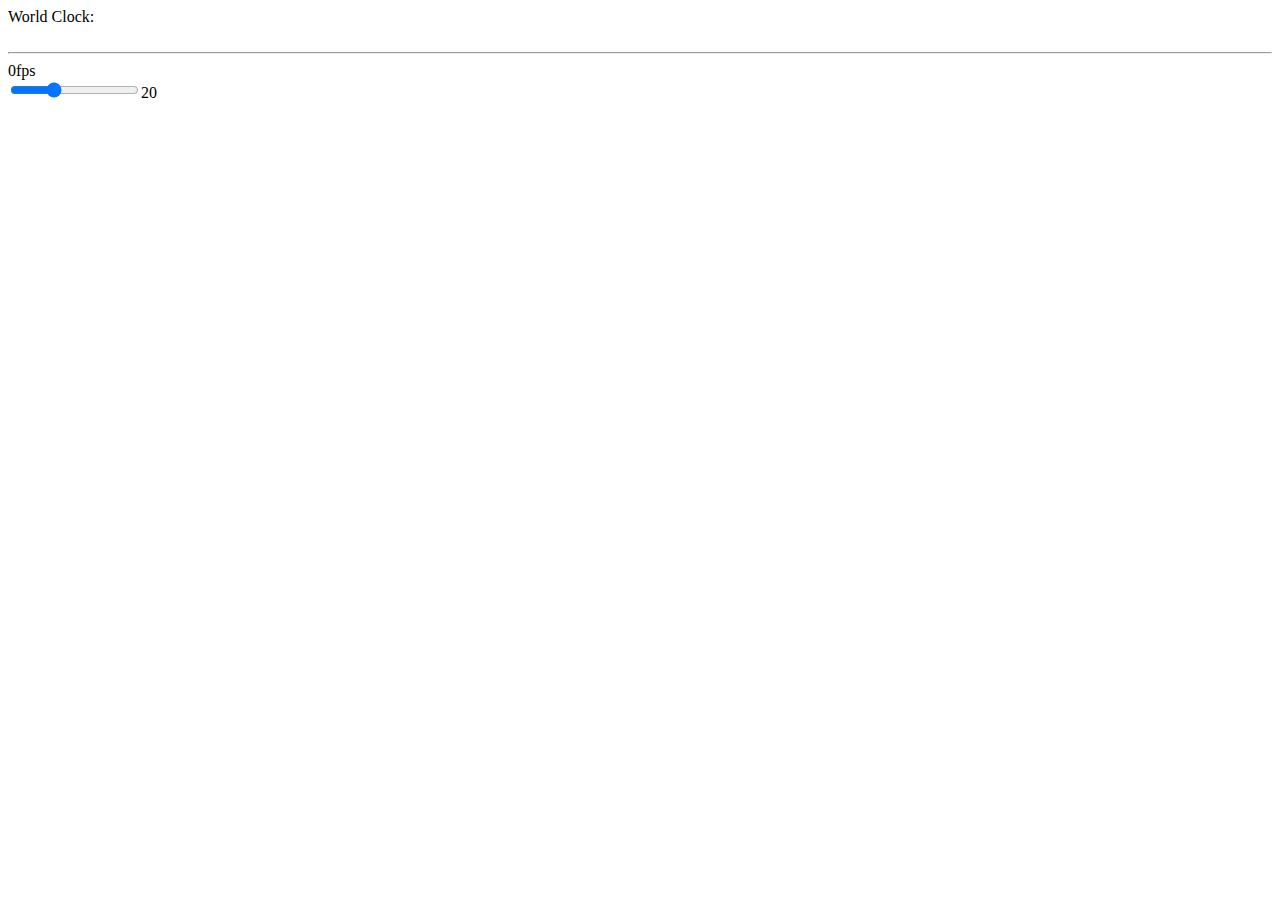
<file: view/worldInfo.html>
<!DOCTYPE html>
<div id="debugsettings">
	<span>World Clock:</span> <span id="worldclock"></span><br />
	<br />
	<hr />
	<span id="gamenginefps">0</span>fps
	<br />
	<input id="settingfps" type="range" min="1" max="60" value="20" /><label id="rangevalue">20</label>
</div>
</file>
